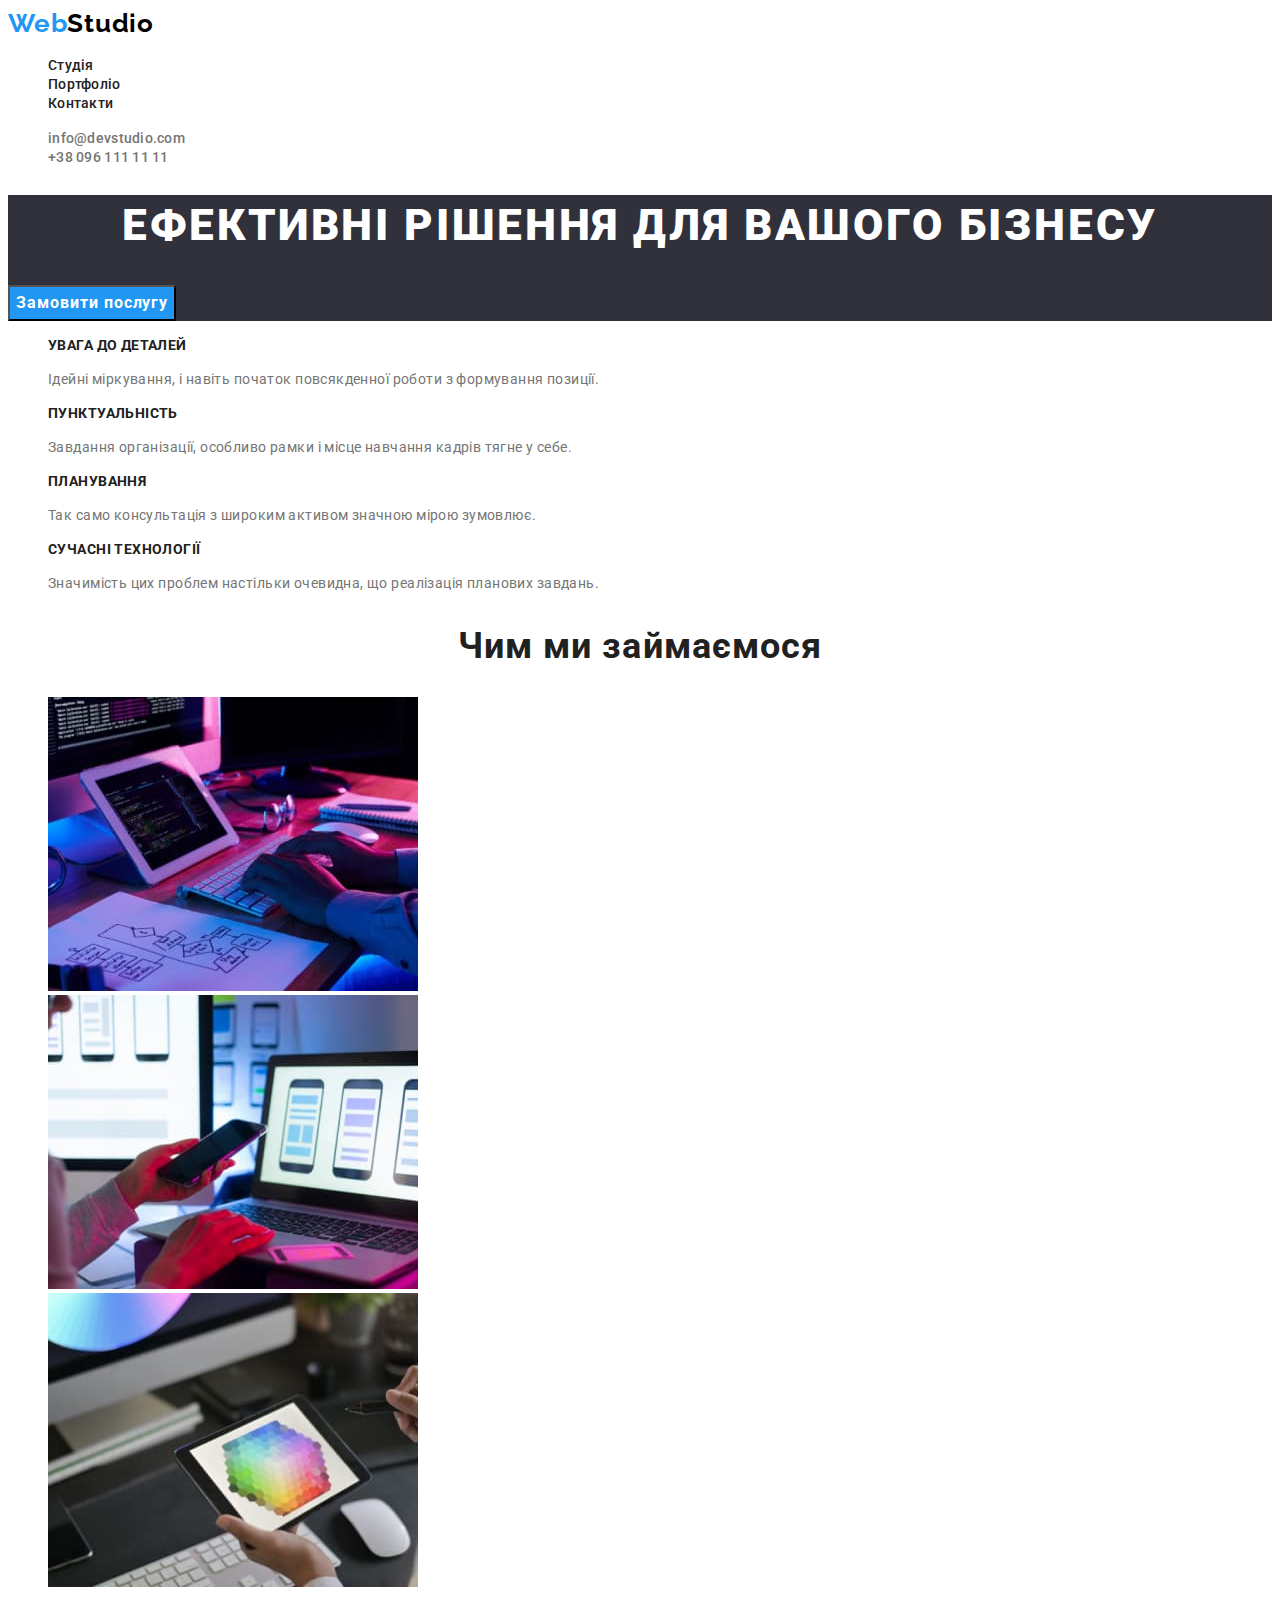
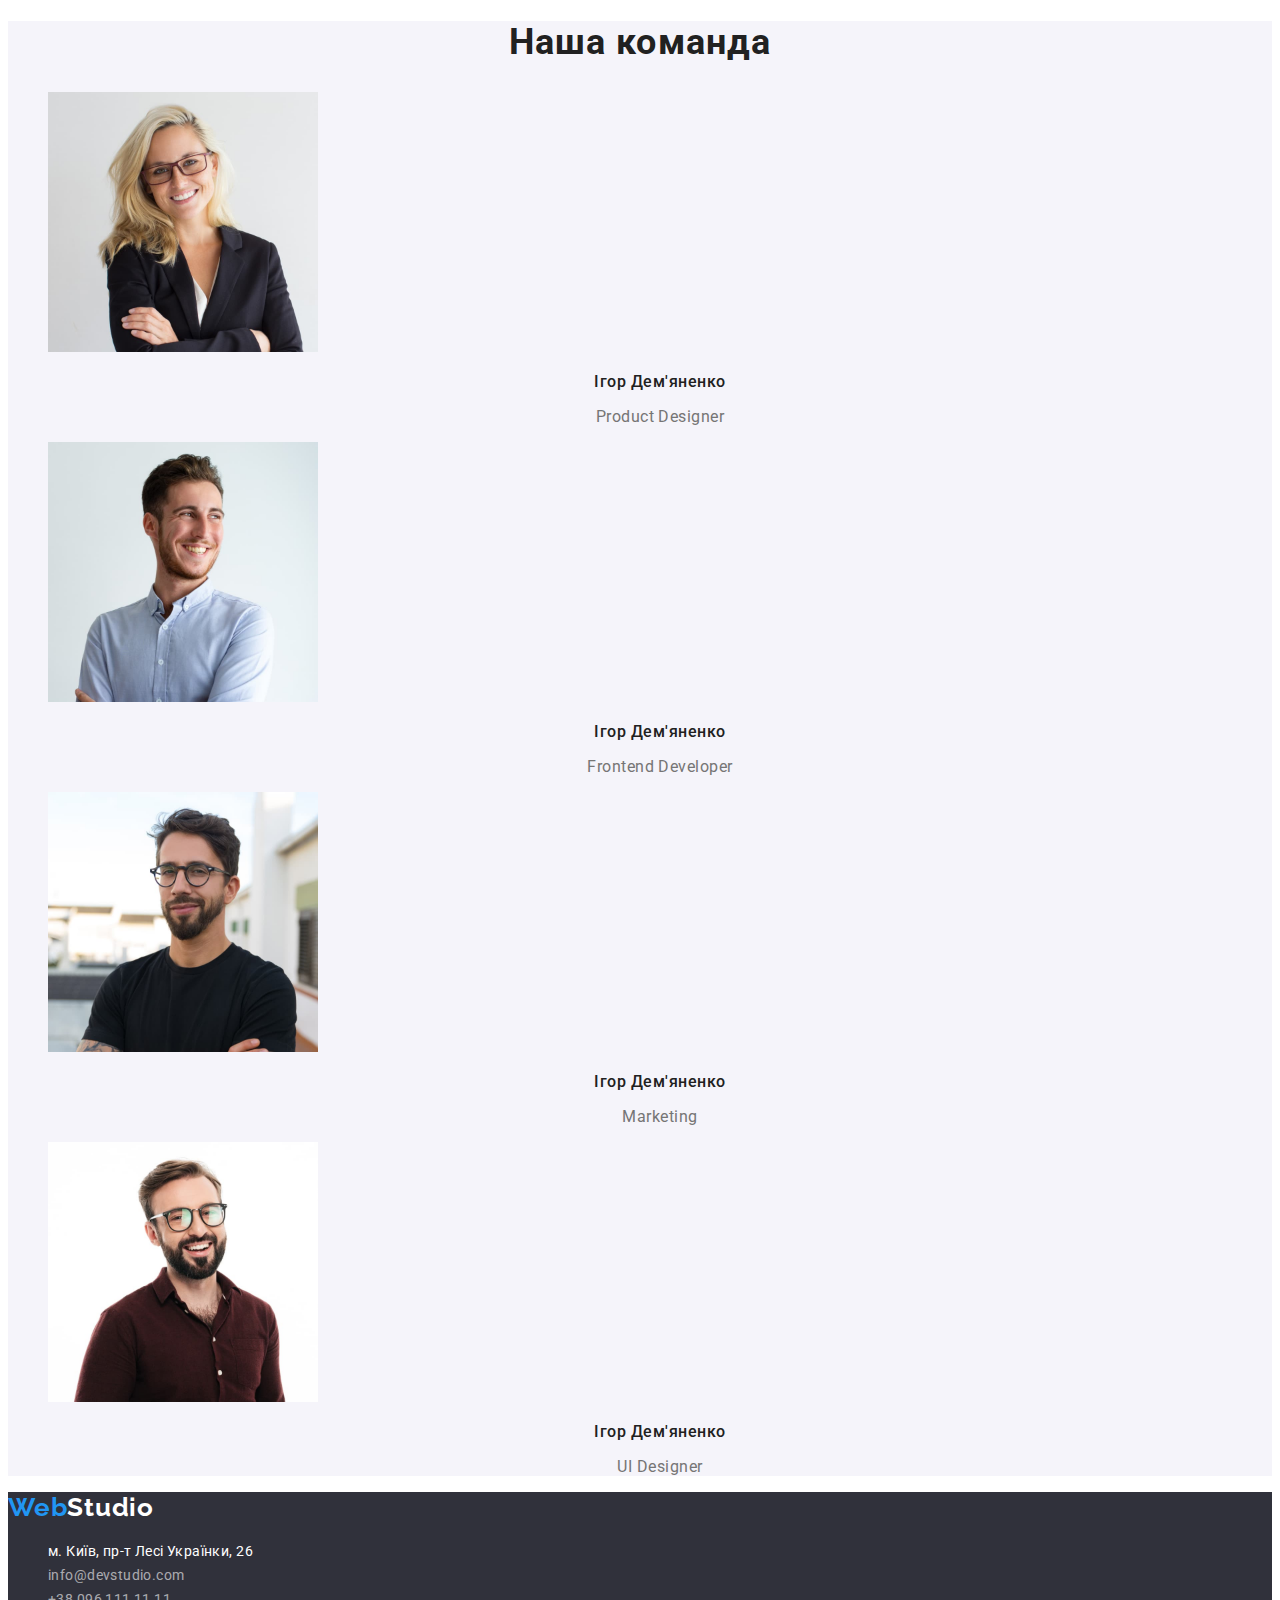
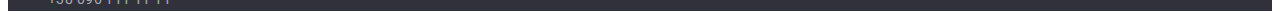
<file: index.html>
<!DOCTYPE html>
<html lang="uk">
  <head>
    <meta charset="UTF-8" />
    <meta http-equiv="X-UA-Compatible" content="IE=edge" />
    <meta name="viewport" content="width=device-width, initial-scale=1.0" />
    <title>Web studio</title>
    <link rel="preconnect" href="https://fonts.googleapis.com">
    <link rel="preconnect" href="https://fonts.gstatic.com" crossorigin>
    <link href="https://fonts.googleapis.com/css2?family=Raleway:wght@700&family=Roboto:wght@400;500;700;900&display=swap" rel="stylesheet">
    <link  href="./css/style.css" rel="stylesheet">
  </head>
  <body>
    <header class="header">
      <nav class="nav">
        <a class="logo" href="/">Web<span class="logo-header">Studio</span></a>

        <ul class="nav-list list">
          <li class="nav-item"><a href="" class="nav-link link">Студія</a></li>
          <li class="nav-item"><a href="./portfolio.html" class="nav-link link">Портфоліо</a></li>
          <li class="nav-item"><a href="" class="nav-link link">Контакти</a></li>
        </ul>
      </nav>
      <ul class="list">
        <li><a href="mailto:info@devstudio.com" class="header-mail link">info@devstudio.com</a></li>
        <li><a href="tel:+380961111111" class="header-tel link">+38 096 111 11 11</a></li>
      </ul>
    </header>
    <main class="hero">
      <h1 class="hero-title">Ефективні рішення для вашого бізнесу</h1>
      <button type="button" class="hero-btn">Замовити послугу</button>
    </main>

    <section class="benefits">
      <h2 class="benefits-title">Наші переваги</h2>
      <ul class="benefits-list list">
        <li class="benefits-item">
          <h3 class="benefits-sub-title">УВАГА ДО ДЕТАЛЕЙ</h3>
          <p class="benefits-description">
            Ідейні міркування, і навіть початок повсякденної роботи з формування
            позиції.
          </p>
        </li>
        <li>
          <h3 class="benefits-sub-title">ПУНКТУАЛЬНІСТЬ</h3>
          <p class="benefits-description">
            Завдання організації, особливо рамки і місце навчання кадрів тягне у
            себе.
          </p>
        </li>
        <li>
          <h3 class="benefits-sub-title">ПЛАНУВАННЯ</h3>
          <p class="benefits-description">Так само консультація з широким активом значною мірою зумовлює.</p>
        </li>
        <li>
          <h3 class="benefits-sub-title">СУЧАСНІ ТЕХНОЛОГІЇ</h3>
          <p class="benefits-description"
            >Значимість цих проблем настільки очевидна, що реалізація планових
            завдань.</p
          >
        </li>
      </ul>
    </section>

    <section class="activity">
      <h2 class="activity-title title">Чим ми займаємося</h2>
      <ul class="activity-list list">
        <li class="activity-item">
          <img
            src="./images/box1.jpg"
            alt="Розробляємо структуру"
            class="activity-img"
            width="370"
          />
        </li>
        <li class="activity-item">
          <img
            src="./images/box2.jpg"
            alt="Адаптуємо під потреби"
            class="activity-img"
            width="370"
          />
        </li>
        <li class="activity-item">
          <img
            src="./images/box3.jpg"
            alt="Створюємо неповторний дизайн"
            class="activity-img"
            width="370"
          />
        </li>
      </ul>
    </section>

    <section class="team">
      <h2 class="team-title title">Наша команда</h2>
      <ul class="team-list list">
        <li class="team-item">
          <img src="./images/img1.jpg" alt="продукт дизайнер" class="team-img" width="270" />
          <h3 class="team-sub-title">Ігор Дем'яненко</h3>
          <p lang="en" class="team-description">Product Designer</p>
        </li>
        <li>
          <img src="./images/img2.jpg" alt="верстальник" class="team-img" width="270" />
          <h3 class="team-sub-title">Ігор Дем'яненко</h3>
          <p lang="en" class="team-description">Frontend Developer</p>
        </li>
        <li>
          <img src="./images/img3.jpg" alt="маркетолог" class="team-img" width="270" />
          <h3 class="team-sub-title">Ігор Дем'яненко</h3>
          <p lang="en" class="team-description">Marketing</p>
        </li>
        <li>
          <img
            src="./images/img4.jpg"
            alt="дизайнер користувацького інтерфейсу"
            class="team-img"
            width="270"
          />
          <h3 class="team-sub-title">Ігор Дем'яненко</h3>
          <p lang="en" class="team-description">UI Designer</p>
        </li>
      </ul>
    </section>
    <footer class="footer">
      <a class="logo" href="/">Web<span class="logo-footer">Studio</span></a>
      <address class="footer-adress">
        <ul class="footer-list list">
          <li class="footer-item">
            <a
              href="https://www.google.com/maps/place/%D0%B1%D1%83%D0%BB.+%D0%9B%D0%B5%D1%81%D0%B8+%D0%A3%D0%BA%D1%80%D0%B0%D0%B8%D0%BD%D0%BA%D0%B8,+26,+%D0%9A%D0%B8%D0%B5%D0%B2,+02000/@50.4265841,30.5361971,17z/data=!3m1!4b1!4m5!3m4!1s0x40d4cf0e033ecbe9:0x57a4dffefec77da0!8m2!3d50.4265807!4d30.5383858"
              class="footer-link-adress link">м. Київ, пр-т Лесі Українки, 26</a
            >
          </li>
          <li><a href="mailto:info@devstudio.com" class="footer-link link">info@devstudio.com</a></li>
          <li><a href="tel:+380961111111" class="footer-link link">+38 096 111 11 11</a></li>
        </ul>
      </address>
    </footer>
  </body>
</html>
</file>
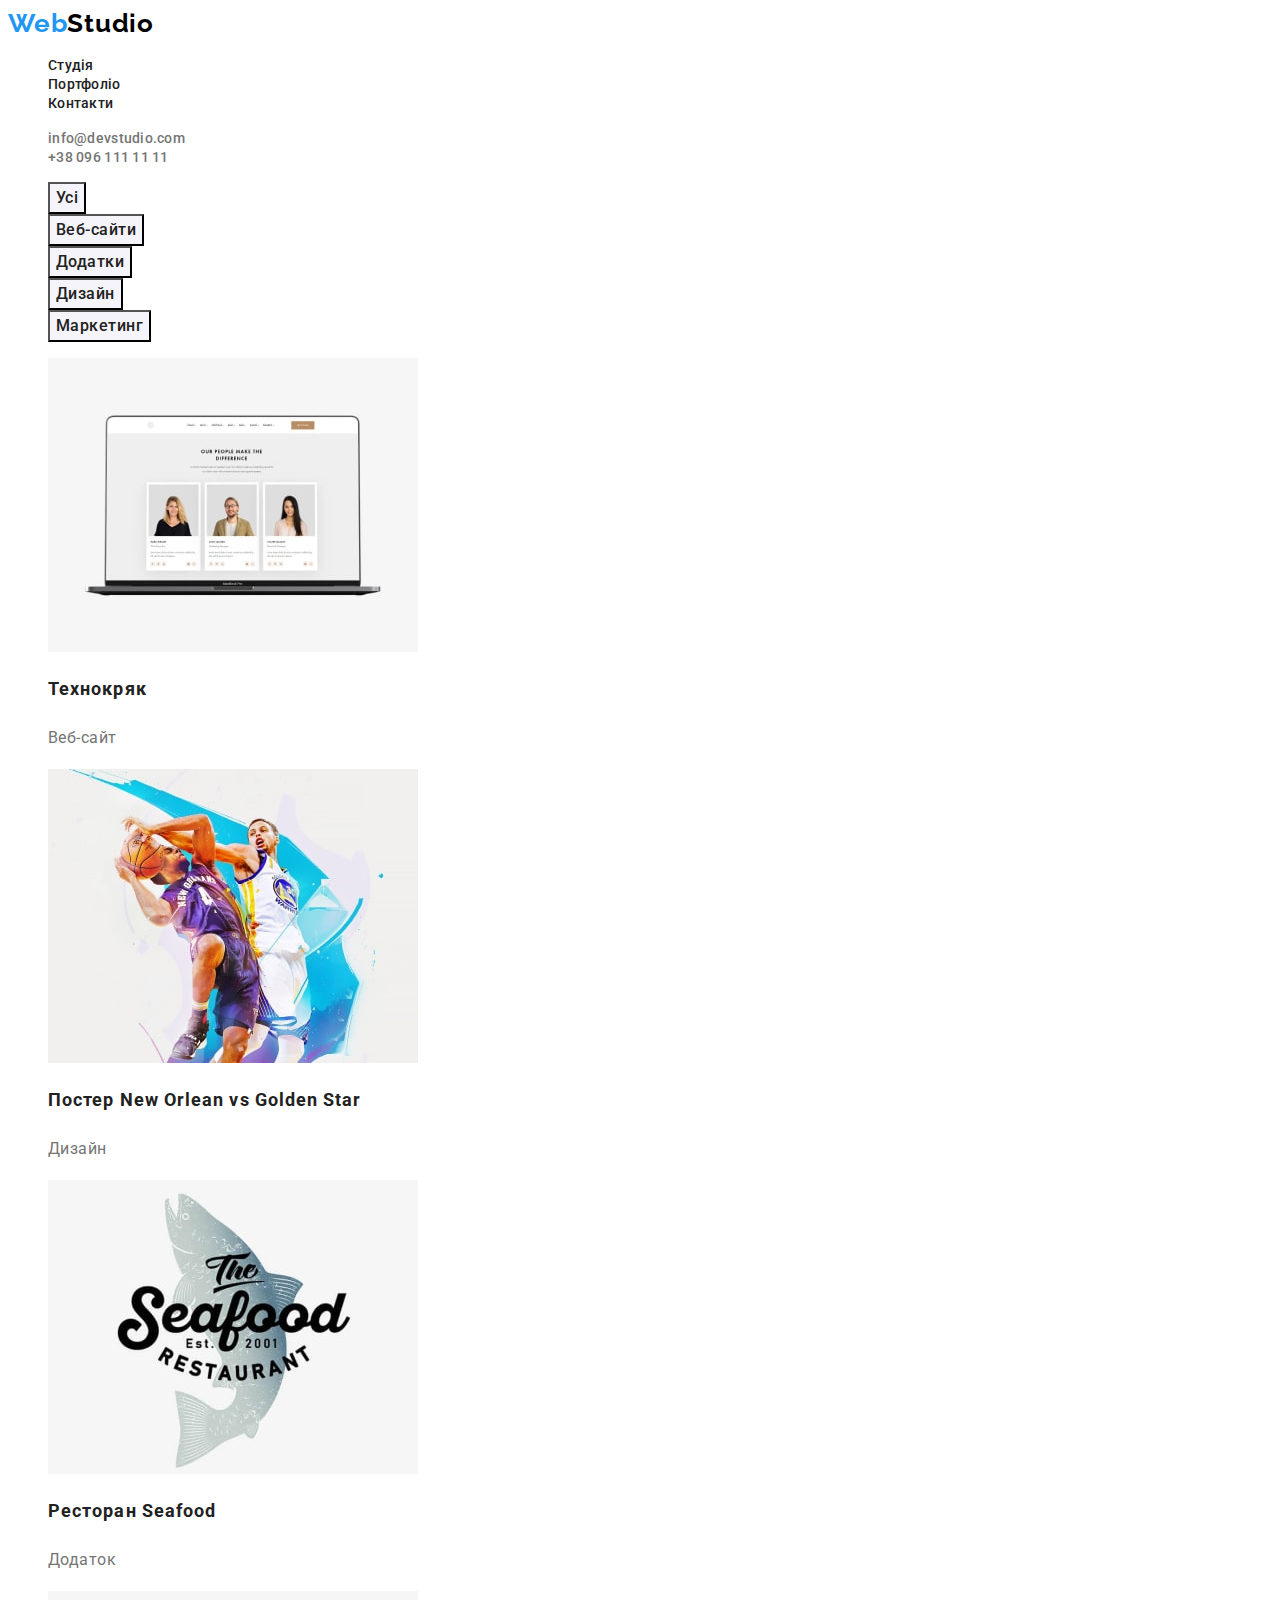
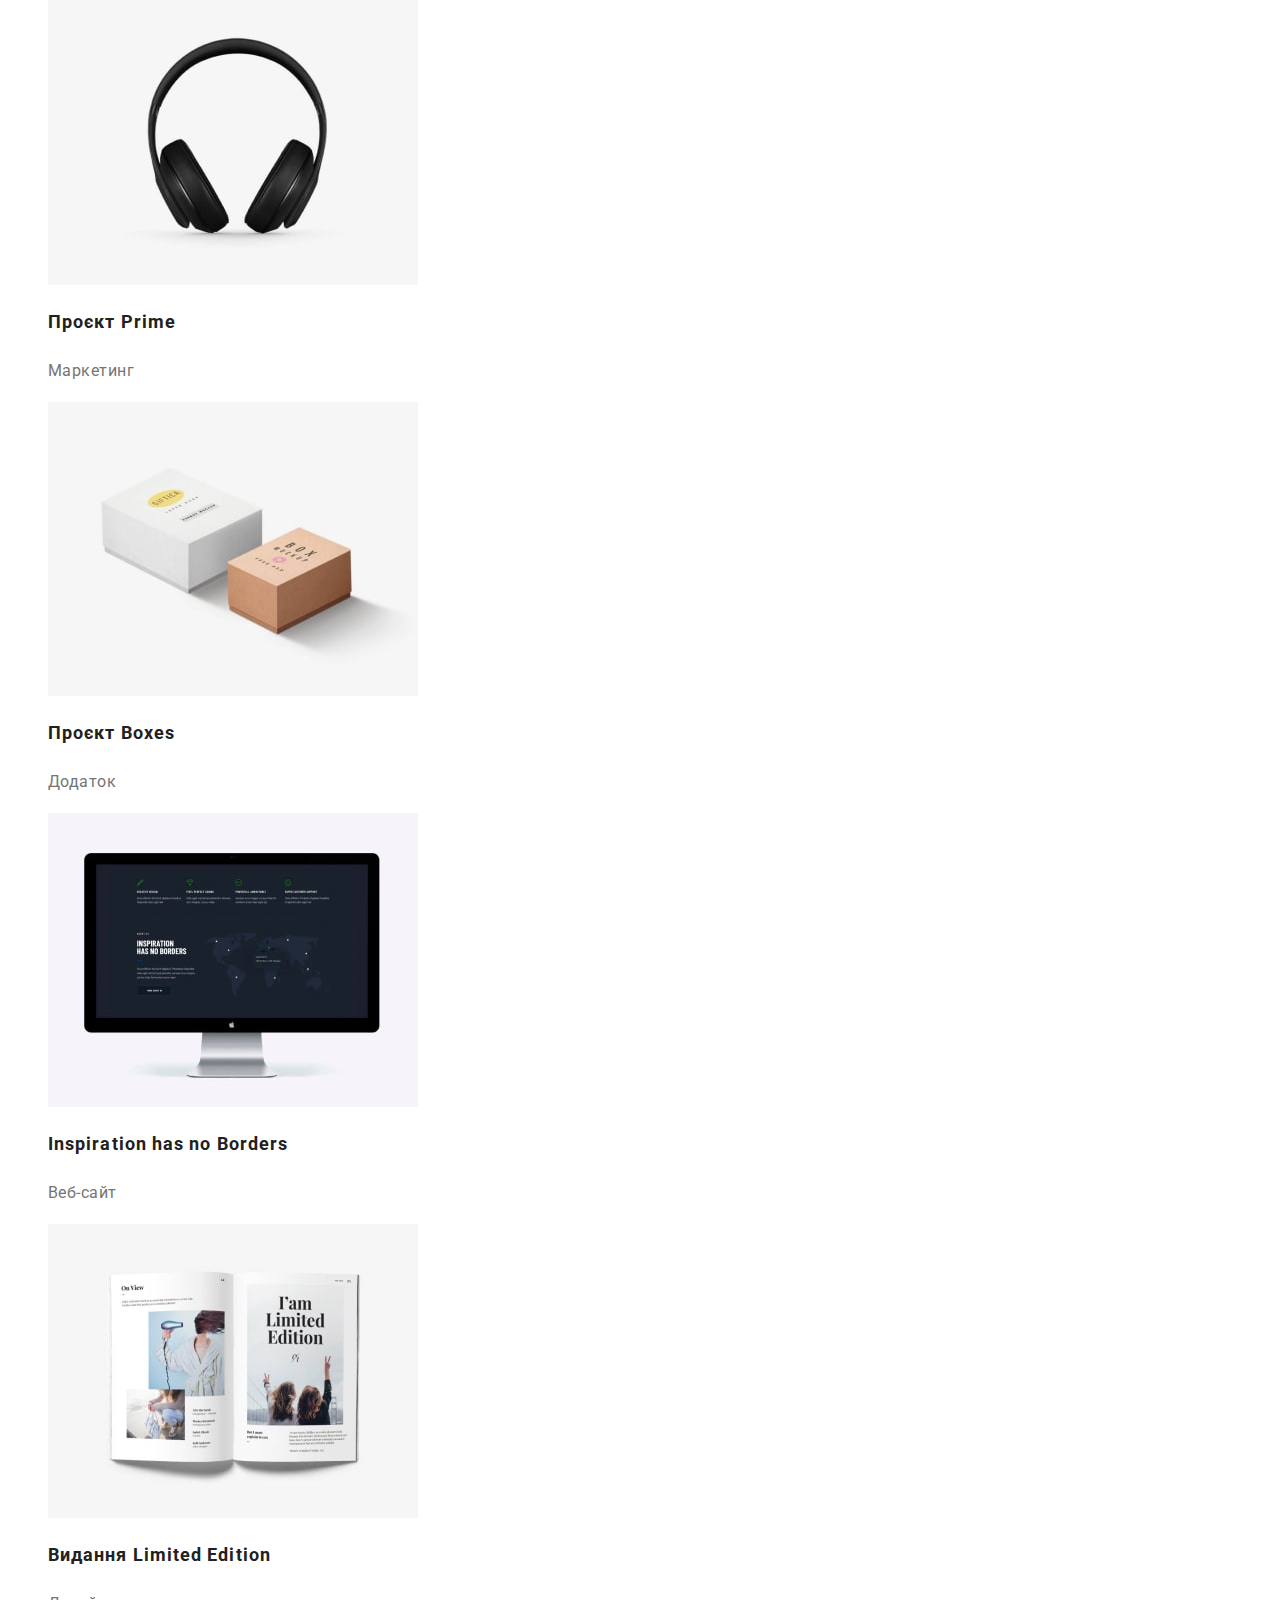
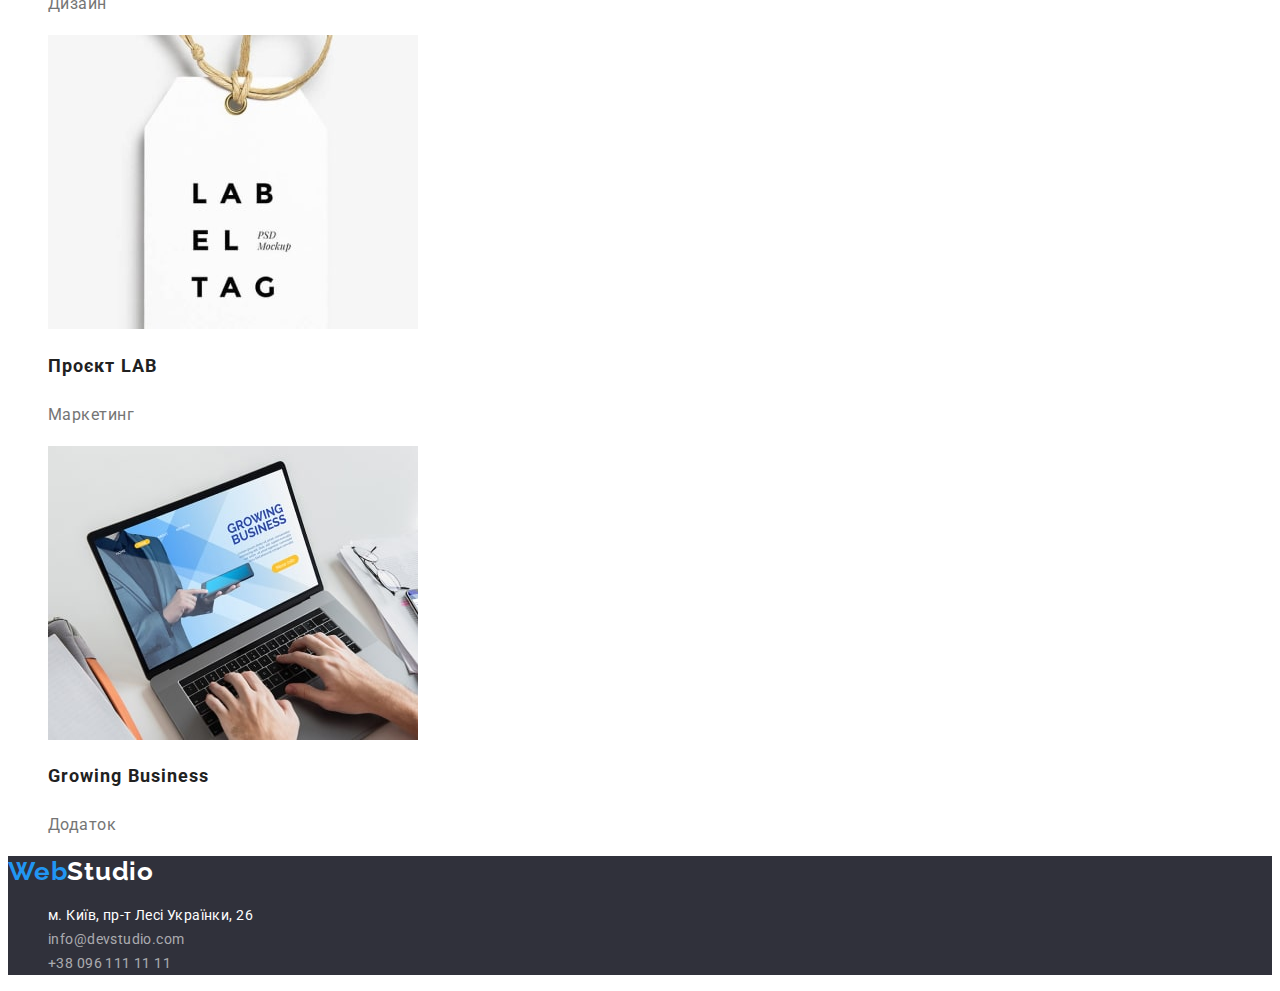
<file: portfolio.html>
<!DOCTYPE html>
<html lang="en">
<head>
    <meta charset="UTF-8">
    <meta http-equiv="X-UA-Compatible" content="IE=edge">
    <meta name="viewport" content="width=device-width, initial-scale=1.0">
    <title>Portfolio</title>
    <link rel="preconnect" href="https://fonts.googleapis.com">
    <link rel="preconnect" href="https://fonts.gstatic.com" crossorigin>
    <link href="https://fonts.googleapis.com/css2?family=Raleway:wght@700&family=Roboto:wght@400;500;700;900&display=swap" rel="stylesheet">
    <link  href="./css/style.css" rel="stylesheet">
</head>
<body>
    <header class="header">
      <nav class="nav">
        <a class="logo" href="/">Web<span class="logo-header">Studio</span></a>

        <ul class="nav-list list">
          <li class="nav-item"><a href="./index.html" class="nav-link link">Студія</a></li>
          <li class="nav-item"><a href="" class="nav-link link">Портфоліо</a></li>
          <li class="nav-item"><a href="" class="nav-link link">Контакти</a></li>
        </ul>
      </nav>
      <ul class="list">
        <li><a href="mailto:info@devstudio.com" class="header-mail link">info@devstudio.com</a></li>
        <li><a href="tel:+380961111111" class="header-tel link">+38 096 111 11 11</a></li>
      </ul>
    </header>
    <main>
        <ul class="list-btn list">
            <li><button type="button" class="radio-btn">Усі</button></li>
            <li><button type="button" class="radio-btn">Веб-сайти</button></li>
            <li><button type="button" class="radio-btn">Додатки</button></li>
            <li><button type="button" class="radio-btn">Дизайн</button></li>
            <li><button type="button" class="radio-btn">Маркетинг</button></li>
        </ul>
        <ul class="portfolio-list list">
            <li class="portfolio-item">
                <img src="./images/img-1-min.jpg" alt="Ноутбук з зображенням карток" width="370" height="294">
                <h2 class="portfolio-sub-title">Технокряк</h2>
                <p class="portfolio-description">Веб-сайт</p>
            </li>
            <li class="portfolio-item">
                <img src="./images/img-2-min.jpg" alt="Баскетболісти" width="370" height="294">
                <h2 class="portfolio-sub-title">Постер New Orlean vs Golden Star</h2>
                <p class="portfolio-description">Дизайн</p>
            </li>
            <li class="portfolio-item">
                <img src="./images/img-3-min.jpg" alt="Емблема ресторану" width="370" height="294">
                <h2 class="portfolio-sub-title">Ресторан Seafood</h2>
                <p class="portfolio-description">Додаток</p>
            </li>
            <li class="portfolio-item">
                <img src="./images/img-4-min.jpg" alt="Навушники" width="370" height="294">
                <h2 class="portfolio-sub-title">Проєкт Prime</h2>
                <p class="portfolio-description">Маркетинг</p>
            </li>
            <li class="portfolio-item">
                <img src="./images/img-5-min.jpg" alt="Дві коробки" width="370" height="294">
                <h2 class="portfolio-sub-title">Проєкт Boxes</h2>
                <p class="portfolio-description">Додаток</p>
            </li>
            <li class="portfolio-item">
                <img src="./images/img-6-min.jpg" alt="Монітор з сайтом" width="370" height="294">
                <h2 class="portfolio-sub-title">Inspiration has no Borders</h2>
                <p class="portfolio-description">Веб-сайт</p>
            </li>
            <li class="portfolio-item">
                <img src="./images/img-7-min.jpg" alt="Розгорнута книжка" width="370" height="294">
                <h2 class="portfolio-sub-title">Видання Limited Edition</h2>
                <p class="portfolio-description">Дизайн</p>
                <p></p>
            </li>
            <li class="portfolio-item">
                <img src="./images/img-8-min.jpg" alt="Бірка з написом" width="370" height="294">
                <h2 class="portfolio-sub-title">Проєкт LAB</h2>
                <p class="portfolio-description">Маркетинг</p>
            <li class="portfolio-item">
                <img src="./images/img-9-min.jpg" alt="Чоловік друкує на лептопі" width="370" height="294">
                <h2 class="portfolio-sub-title">Growing Business</h2>
                <p class="portfolio-description">Додаток</p>
            </li>
        </ul>
    </main>
    <footer class="footer">
      <a class="logo" href="/">Web<span class="logo-footer">Studio</span></a>
      <address class="footer-adress">
        <ul class="footer-list list">
          <li class="footer-item">
            <a
              href="https://www.google.com/maps/place/%D0%B1%D1%83%D0%BB.+%D0%9B%D0%B5%D1%81%D0%B8+%D0%A3%D0%BA%D1%80%D0%B0%D0%B8%D0%BD%D0%BA%D0%B8,+26,+%D0%9A%D0%B8%D0%B5%D0%B2,+02000/@50.4265841,30.5361971,17z/data=!3m1!4b1!4m5!3m4!1s0x40d4cf0e033ecbe9:0x57a4dffefec77da0!8m2!3d50.4265807!4d30.5383858"
              class="footer-link-adress link">м. Київ, пр-т Лесі Українки, 26</a
            >
          </li>
          <li><a href="mailto:info@devstudio.com" class="footer-link link">info@devstudio.com</a></li>
          <li><a href="tel:+380961111111" class="footer-link link">+38 096 111 11 11</a></li>
        </ul>
      </address>
    </footer>
</body>
</html>
</file>
<file: css/style.css>
/*--------------------MAIN PAGE-----------------*/
:root {
    --main-background-color: #FFFFFF;
    --secondary-background-color: hsl(235, 10%, 21%);
    --third-background-color: #F5F4FA; 
    --hero-title-color: #FFFFFF;
    --main-title-color: #212121;
    --main-text-color: #757575;
    --primary-text-color: #757575;
    --accent-text-color: #2196F3;
    --pasive-button-color: #2196F3;
    --active-button-color: #188CE8;
    --button-text-color: #FFFFFF; 
    --logo-web-text-color: #2196F3;
    --first-studio-text-color: #000000;
    --second-studio-text-color: #FFFFFF;
    --adress-text-color: #FFFFFF;
    
/*--fonts----*/
}
body {
    font-family: "Roboto", Verdana, sans-serif;
}

.list {
list-style: none;
}

.link {
    text-decoration: none;
}

.title {
font-size: 36px;
line-height: calc(42 / 36);
text-align: center;
letter-spacing: 0.03em;
color: var(--main-title-color);
}


/*Header*/
.header {
    background-color: var(--main-background-color);
}
.logo {
font-family: 'Raleway';
font-style: normal;
font-weight: 700;
font-size: 26px;
line-height: calc(31 / 26);
letter-spacing: 0.03em;
color: var(--logo-web-text-color);
text-decoration: none;
}

.logo-header {
    color:var(--first-studio-text-color);
}

.nav-link {
font-weight: 500;
font-size: 14px;
line-height: 1.14;
letter-spacing: 0.02em;
color: var(--main-title-color);
}

.nav-link:hover, .nav-link:focus, .header-mail:hover, .header-mail:focus, .header-tel:hover, .header-tel:focus {
color: var(--accent-text-color);
}

.header-tel, .header-mail {
font-weight: 500;
font-size: 14px;
line-height: calc(16 / 14);
letter-spacing: 0.02em;
color: var(--primary-text-color);
}

/*--------------------Hero-----------------*/

.hero {
    background-color: var(--secondary-background-color);
}
.hero-title {
font-weight: 900;
font-size: 44px;
line-height: calc(60 / 44);
text-align: center;
letter-spacing: 0.06em;
text-transform: uppercase;

color: var(--hero-title-color);
}
.hero-btn {
font-family: inherit;
font-weight: 700;
font-size: 16px;
line-height: calc(30 / 16);
display: flex;
align-items: center;
text-align: center;
letter-spacing: 0.06em;
color: var(--button-text-color);
background-color: var(--pasive-button-color); 
cursor: pointer;
}

.hero-btn:hover, .hero-btn:focus {
    box-shadow: 0px 4px 4px rgba(0, 0, 0, 0.15);
    background-color: var(--active-button-color);
}

/*----------------Benefits--------------*/

.benefits-title {
display: none;
}

.benefits-sub-title {
font-size: 14px;
line-height: calc(16 / 14);
letter-spacing: 0.03em;
text-transform: uppercase;
color: var(--main-title-color);
}

.benefits-description {
font-size: 14px;
line-height: calc(24 / 14);
letter-spacing: 0.03em;
color: var(--main-text-color);  
}

/*------------------Activity----------------*/

/*-----------------Team-------------*/
 .team {
    background-color: var(--third-background-color);
 }

.team-sub-title {
font-weight: 500;
font-size: 16px;
line-height: calc(19 / 16);
text-align: center;
letter-spacing: 0.03em;
color: var(--main-title-color);
}

.team-description {
font-size: 16px;
line-height: calc(19 / 16);
text-align: center;
letter-spacing: 0.03em;
color: var(--main-text-color); 
}
/*-----------------Footer-------------*/
.footer {
    background-color: var(--secondary-background-color)
}

.logo-footer {
    color: var(--second-studio-text-color); 
}

.footer-link-adress {
font-family: 'Roboto';
font-style: normal;
font-weight: 400;
font-size: 14px;
line-height: calc(24 / 14);
letter-spacing: 0.03em;
color: var(--adress-text-color);
}

.footer-link {
font-family: 'Roboto';
font-style: normal;
font-weight: 400;
font-size: 14px;
line-height: calc(24 / 14);
letter-spacing: 0.03em;
color: rgba(255, 255, 255, 0.6);
}
 .footer-link:hover, .footer-link:focus, .footer-link-adress:hover, .footer-link-adress:focus {
 color: var(--accent-text-color);
 }



 /*-----PORTFOLI----*/

.radio-btn {
font-family: 'Roboto';
font-style: normal;
font-weight: 500;
font-size: 16px;
line-height: calc(26 / 16);
text-align: center;
letter-spacing: 0.03em;
background-color: var(--third-background-color);
color: var(--main-title-color);
cursor: pointer;
}

.radio-btn:hover, .radio-btn:focus {
    background-color: var(--pasive-button-color);
    color: var(--hero-title-color)
}

 .portfolio-sub-title {
font-size: 18px;
line-height: calc(36 / 18);
letter-spacing: 0.06em;
color: var(--main-title-color);
 }

 .portfolio-description {
font-size: 16px;
line-height: calc(30 / 16);
letter-spacing: 0.03em;
color: var(--main-text-color); 
 }
</file>
